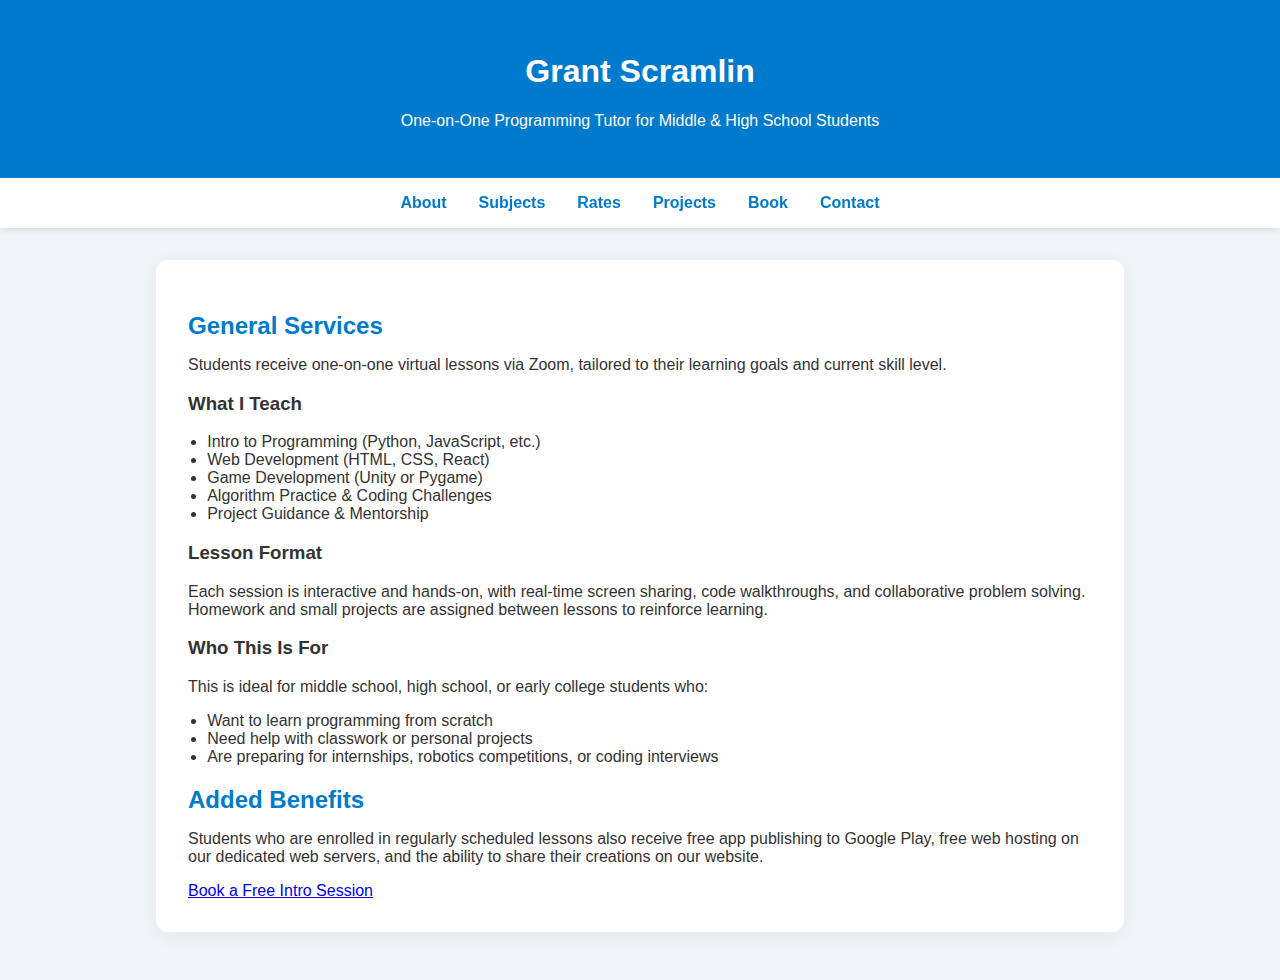
<file: MyServices/index.html>
<!DOCTYPE html>
<html lang="en">
<head>
  <meta charset="UTF-8" />
  <meta name="viewport" content="width=device-width, initial-scale=1.0" />
  <title>Grant Scramlin - My Services</title>
  <link rel="stylesheet" href="../stylesheet.css">
</head>
<body>
  <header>
    <h1>Grant Scramlin</h1>
    <p>One-on-One Programming Tutor for Middle & High School Students</p>
  </header>

  <nav class="navbar">
    <a href="../index.html#about">About</a>
    <a href="../index.html#subjects">Subjects</a>
    <a href="../index.html#rates">Rates</a>
    <a href="../index.html#projects">Projects</a>
    <a href="../index.html#book">Book</a>
    <a href="../index.html#contact">Contact</a>
  </nav>

  <div class="container">
      <section id="services">
        <h2>General Services</h2>
        <p>Students receive one-on-one virtual lessons via Zoom, tailored to their learning goals and current skill level.</p>

        <h3>What I Teach</h3>
        <ul>
          <li>Intro to Programming (Python, JavaScript, etc.)</li>
          <li>Web Development (HTML, CSS, React)</li>
          <li>Game Development (Unity or Pygame)</li>
          <li>Algorithm Practice & Coding Challenges</li>
          <li>Project Guidance & Mentorship</li>
        </ul>

        <h3>Lesson Format</h3>
        <p>Each session is interactive and hands-on, with real-time screen sharing, code walkthroughs, and collaborative problem solving. Homework and small projects are assigned between lessons to reinforce learning.</p>

        <h3>Who This Is For</h3>
        <p>This is ideal for middle school, high school, or early college students who:</p>
        <ul>
          <li>Want to learn programming from scratch</li>
          <li>Need help with classwork or personal projects</li>
          <li>Are preparing for internships, robotics competitions, or coding interviews</li>
        </ul>

        <h2>Added Benefits</h2>
        <p>Students who are enrolled in regularly scheduled lessons also receive free app publishing to Google Play, free web hosting on our dedicated web servers, and the ability to share their creations on our website.</p>

        <a href="../index.html#book" class="linkButton">Book a Free Intro Session</a>
      </section>
    </div>
</body>
</html>
</file>
<file: stylesheet.css>
:root {
      --primary-color: #007acc;
      --secondary-color: #f0f4f8;
      --accent-color: #005f99;
      --text-color: #333;
    }

    * {
      box-sizing: border-box;
      scroll-behavior: smooth;
    }

    body {
      margin: 0;
      font-family: 'Segoe UI', Tahoma, Geneva, Verdana, sans-serif;
      background-color: var(--secondary-color);
      color: var(--text-color);
    }

    header {
      background-color: var(--primary-color);
      color: white;
      padding: 2rem;
      text-align: center;
    }

    .navbar {
      background-color: white;
      padding: 1rem;
      position: sticky;
      top: 0;
      display: flex;
      justify-content: center;
      gap: 2rem;
      box-shadow: 0 2px 6px rgba(0, 0, 0, 0.1);
      z-index: 1000;
      transition: all 0.3s ease;
    }

    .navbar a {
      text-decoration: none;
      color: var(--primary-color);
      font-weight: bold;
    }

    .container {
      max-width: 1000px;
      margin: 2rem auto;
      padding: 0 1rem;
    }

    section {
      margin-bottom: 3rem;
      background: white;
      padding: 2rem;
      border-radius: 12px;
      box-shadow: 0 4px 20px rgba(0, 0, 0, 0.05);
    }

    h2 {
      color: var(--primary-color);
      margin-bottom: 1rem;
    }

    ul {
      padding-left: 1.2rem;
    }

    .booking-form input,
    .booking-form textarea {
      width: 100%;
      padding: 0.75rem;
      margin-bottom: 1rem;
      border: 1px solid #ccc;
      border-radius: 6px;
      font-size: 1rem;
    }

    .booking-form button {
      background-color: var(--primary-color);
      color: white;
      border: none;
      padding: 0.75rem 1.5rem;
      border-radius: 6px;
      font-size: 1rem;
      cursor: pointer;
      transition: background-color 0.3s ease;
    }

    .booking-form button:hover {
      background-color: var(--accent-color);
    }

    .project-gallery {
      display: grid;
      grid-template-columns: repeat(auto-fit, minmax(250px, 1fr));
      gap: 1rem;
    }

    .project-gallery img {
      width: 100%;
      height: auto;
      border-radius: 10px;
      box-shadow: 0 2px 10px rgba(0, 0, 0, 0.1);
    }


    select {
      width: 100%;
      padding: 0.5rem;
      border: 1px solid #ccc;
      margin-bottom: 1rem;
      border-radius: 8px;
      font-size: 1rem;
      background-color: #fff;
      appearance: none;
      background-image: url('data:image/svg+xml;charset=US-ASCII,<svg xmlns="http://www.w3.org/2000/svg" width="16" height="16" fill="%23666"><path d="M4 6l4 4 4-4"/></svg>');
      background-repeat: no-repeat;
      background-position: right 0.75rem center;
      background-size: 1rem;
    }

    select option:disabled {
      color: #aaa;
      background: #f8f8f8;
    }
</file>
